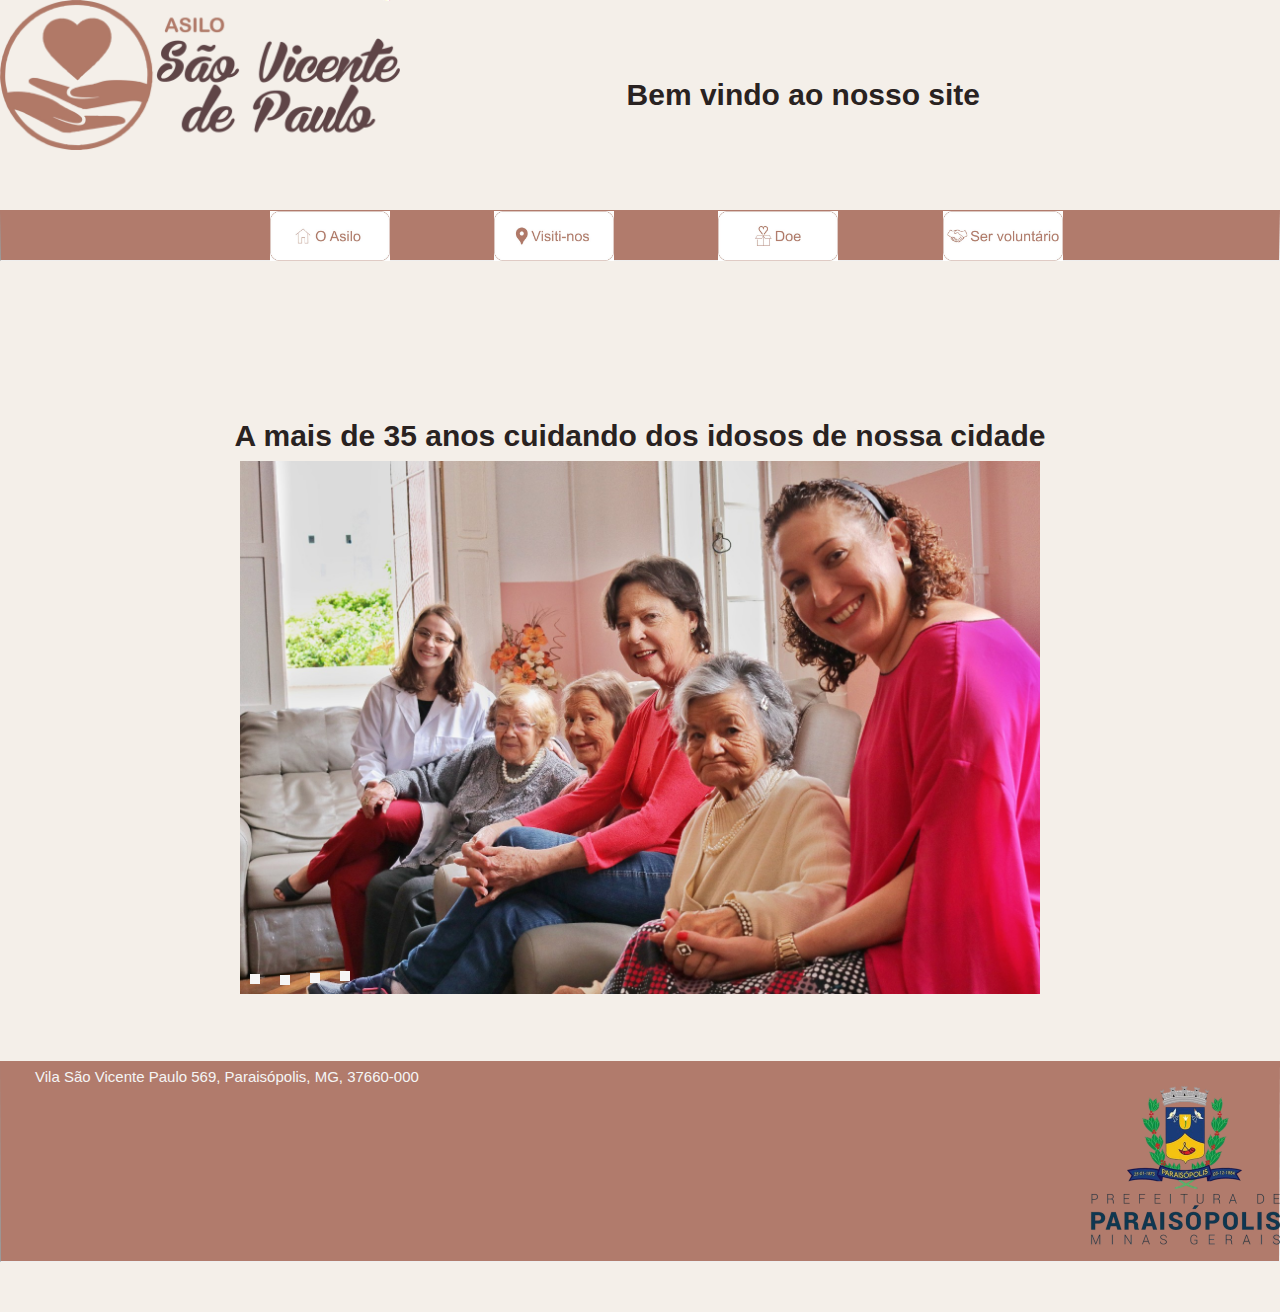
<file: index.html>
<!DOCTYPE html>
<html>

        <meta charset="UTF-8">
        <link href="CSS/estilo.css" rel="stylesheet">
        
<head>

        <title>Asilo Paraisópolis</title>
        
        <a href="./index.html"><img src = "..\IMG\logo asilo.png" width="400" height="150"></a>

        <h1 class="alinharDireita">Bem vindo ao nosso site</h1>
    
    </head>
	
	<body>

        <hr class="hr">
        
        <a href="./conheca.html" class = "botaoIni"><img src = "..\IMG\o asilo.jpg" width="120" height="50" ></a>

        <a href="./venha.html" class = "botaoIni"><img src = "..\IMG\visiti-nos.jpg" width="120" height="50" ></a>
    
        <a href="./doa.html" class = "botaoIni"><img src = "..\IMG\doe.jpg" width="120" height="50" ></a>
    
        <a href="./volun.html" class = "botaoIni"><img src = "..\IMG\ser voluntario.jpg" width="120" height="50" ></a>

        <h1 style = "margin-bottom: 10px; text-align: center;">A mais de 35 anos cuidando dos idosos de nossa cidade</h1>
        
        <ul class="slider">
             <li>
                   <input type="radio" id="slide1" name="slide" checked>
                   <label for="slide1"></label>
                   <img src="..\IMG\slider1.jpg" />
             </li>
           
             <li>
                   <input type="radio" id="slide2" name="slide">
                   <label for="slide2"></label>
                   <img src="..\IMG\slider2.jpg" />
            </li>

             <li>
                   <input type="radio" id="slide3" name="slide">
                   <label for="slide3"></label>
                   <img src="..\IMG\slider3.jpg" />
            </li>

            <li>
                <input type="radio" id="slide4" name="slide">
                <label for="slide4"></label>
                <img src="..\IMG\slider4.jpg" />
         </li>

        </ul>

        <hr class="hr1">

        <p style = "margin-top:-200px; color: whitesmoke; margin-left: 35px;">Vila São Vicente Paulo 569, Paraisópolis, MG, 37660-000</p>

        <img style = "margin-top: -40px; margin-left: 1060px;" src = "..\IMG\prefeitura.png" width="250" height="250"></a>

	</body>
</html>
</file>
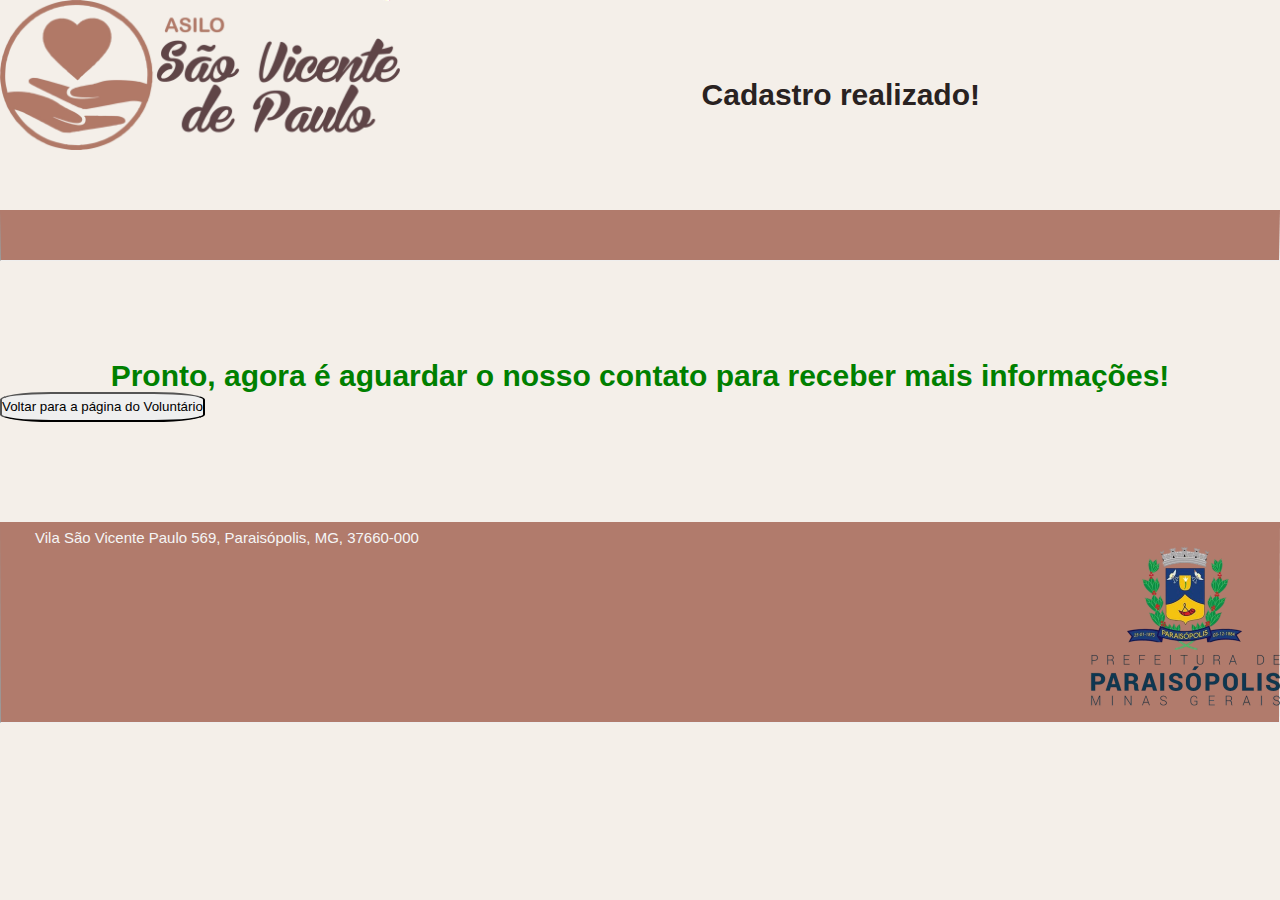
<file: cadsucesso.html>
<!DOCTYPE html>
<html>

        <meta charset="UTF-8">
        <link href="CSS/estilo.css" rel="stylesheet">
        
<head>

        <title>Cadastro</title>
        
        <a href="./index.html"><img src = "..\IMG\logo asilo.png" width="400" height="150"></a>

        <h1 class="alinharDireita">Cadastro realizado!</h1>
    
    </head>
	
	<body>

        <hr class="hr">

        <h1 style="color: green; text-align: center; margin-top: 10px;">Pronto, agora é aguardar o nosso contato para receber mais informações!</h1>

        <a href="./volun.html"><button class = "botaoCad">Voltar para a página do Voluntário</button></a>

        <hr class="hr1">

        <p style = "margin-top:-200px; color: whitesmoke; margin-left: 35px;">Vila São Vicente Paulo 569, Paraisópolis, MG, 37660-000</p>

        <img style = "margin-top: -40px; margin-left: 1060px;" src = "..\IMG\prefeitura.png" width="250" height="250"></a>
       
	</body>
</html>
</file>
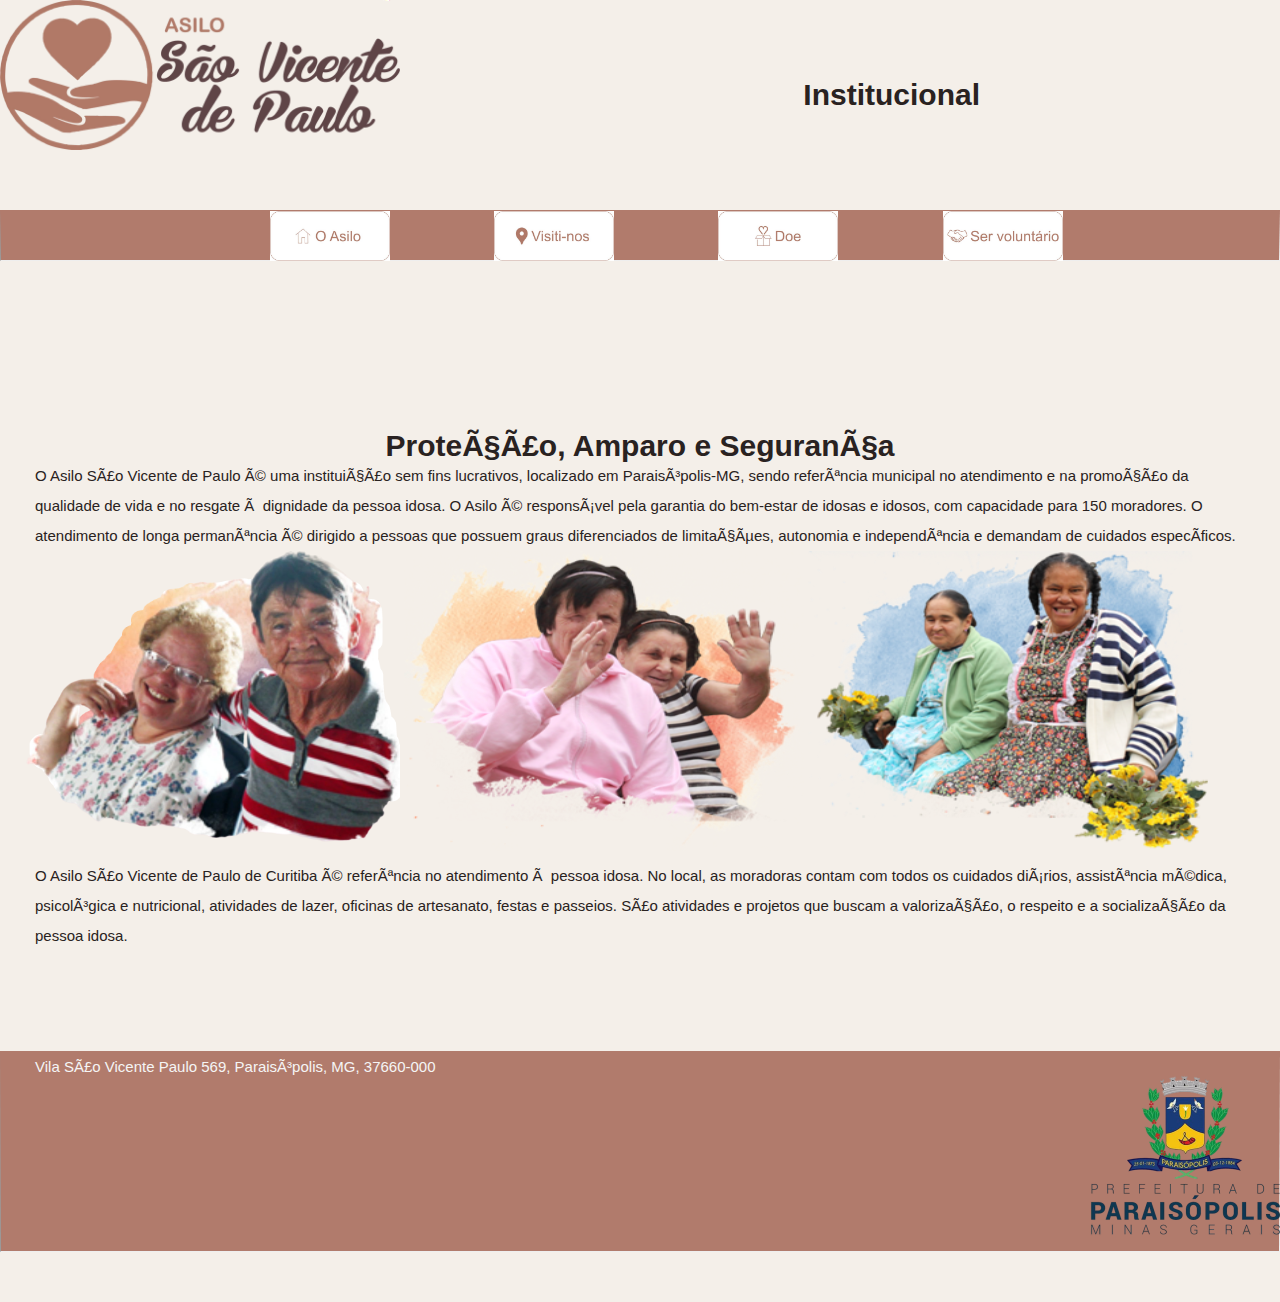
<file: conheca.html>
<!DOCTYPE html>

<html>

    <meta charset = "utf -8">
    <link href = "CSS/estilo.css" rel="stylesheet">

    <head>

        <title>O Asilo</title>

        <a href="./index.html"><img src = "..\IMG\logo asilo.png" width="400" height="150"></a>

        <h1 class="alinharDireita">Institucional</h1>

    </head>

    <body>

        <hr class="hr">

        <a href="./conheca.html" class = "botaoIni"><img src = "..\IMG\o asilo.jpg" width="120" height="50" ></a>

        <a href="./venha.html" class = "botaoIni"><img src = "..\IMG\visiti-nos.jpg" width="120" height="50" ></a>
    
        <a href="./doa.html" class = "botaoIni"><img src = "..\IMG\doe.jpg" width="120" height="50" ></a>
    
        <a href="./volun.html" class = "botaoIni"><img src = "..\IMG\ser voluntario.jpg" width="120" height="50" ></a>

        <h1 class="alinharTitulo">Proteção, Amparo e Segurança</h1>

        <p style="text-align: left; margin-left: 35px; margin-right: 35px;">O Asilo São Vicente de Paulo é uma instituição sem fins lucrativos, localizado em Paraisópolis-MG, 
            sendo referência municipal no atendimento e na promoção da qualidade de vida e no resgate à 
            dignidade da pessoa idosa. O Asilo é responsável pela garantia do bem-estar de idosas e idosos, com capacidade para 150 moradores. 
            O atendimento de longa permanência é dirigido a pessoas que possuem graus diferenciados de 
            limitações, autonomia e independência e demandam de cuidados específicos.</p>

        <img  src = "..\IMG\foto-1.png" width="400" height="300" >

        <img  src = "..\IMG\foto-4.png" width="400" height="300" >
        
        <img  src = "..\IMG\foto-2.png" width="400" height="300" >

        <p style="text-align: left; margin-left: 35px; margin-right: 35px;">O Asilo São Vicente de Paulo de Curitiba é 
            referência no atendimento à pessoa idosa. No local, as moradoras contam com todos os cuidados diários, assistência 
            médica, psicológica e nutricional, atividades de lazer, oficinas de artesanato, festas e passeios. São atividades 
            e projetos que buscam a valorização, o respeito e a socialização da pessoa idosa.</p>

        <hr class="hr1">

        <p style = "margin-top:-200px; color: whitesmoke; margin-left: 35px;">Vila São Vicente Paulo 569, Paraisópolis, MG, 37660-000</p>

        <img style = "margin-top: -40px; margin-left: 1060px;" src = "..\IMG\prefeitura.png" width="250" height="250"></a>

    </body>

</html>
</file>
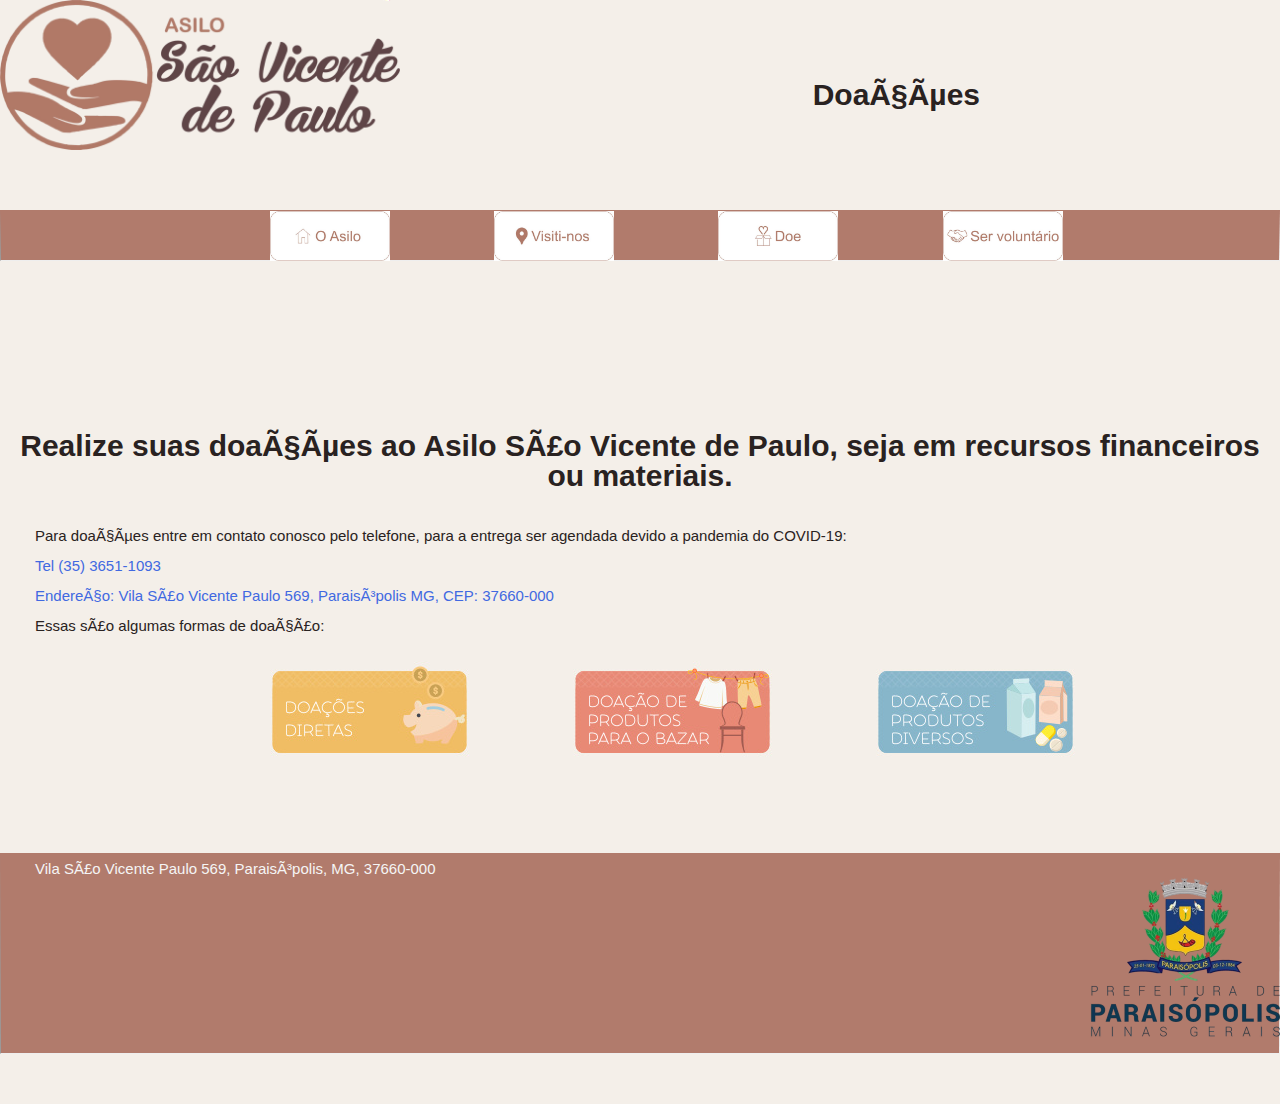
<file: doa.html>
<!DOCTYPE html>

<html>

    <meta charset = "utf -8">
    <link href = "CSS/estilo.css" rel="stylesheet">

    <head>

        <title>Doações</title>

        <a href="./index.html"><img src = "..\IMG\logo asilo.png" width="400" height="150"></a>

        <h1 class="alinharDireita">Doações</h1>

    </head>

    <body>

        <hr class="hr">

        <a href="./conheca.html" class = "botaoIni"><img src = "..\IMG\o asilo.jpg" width="120" height="50" ></a>

        <a href="./venha.html" class = "botaoIni"><img src = "..\IMG\visiti-nos.jpg" width="120" height="50" ></a>
    
        <a href="./doa.html" class = "botaoIni"><img src = "..\IMG\doe.jpg" width="120" height="50" ></a>
    
        <a href="./volun.html" class = "botaoIni"><img src = "..\IMG\ser voluntario.jpg" width="120" height="50" ></a>

        <h1 style="text-align: center; margin-top: 10px;">Realize suas doações ao Asilo São Vicente de Paulo, seja em 
            recursos financeiros ou materiais.</h1>

        <br>

        <p style="text-align: left; margin-left: 35px;">Para doações entre em contato conosco pelo telefone, para a entrega ser agendada devido a 
        pandemia do COVID-19:</p>

        <p style="color:royalblue; text-align: left; margin-left: 35px;">Tel (35) 3651-1093</p>

        <p style="color:royalblue; text-align: left; margin-left: 35px;">Endereço: Vila São Vicente Paulo 569, Paraisópolis MG, CEP: 37660-000</p>

        <p style="text-align: left; margin-left: 35px;">Essas são algumas formas de doação:</p>

        <a class="botaoDoe"><img src = "..\IMG\botao-doacoes-diretas-1.jpg" ></a>

        <a class="botaoDoe"><img src = "..\IMG\botao-doacao-bazar-1.jpg" ></a>

        <a class="botaoDoe"><img src = "..\IMG\botao-doacao-produtos-1.jpg" ></a>

        <hr class="hr1">

        <p style = "margin-top:-200px; color: whitesmoke; margin-left: 35px;">Vila São Vicente Paulo 569, Paraisópolis, MG, 37660-000</p>

        <img style = "margin-top: -40px; margin-left: 1060px;" src = "..\IMG\prefeitura.png" width="250" height="250"></a>

    </body>

</html>
</file>
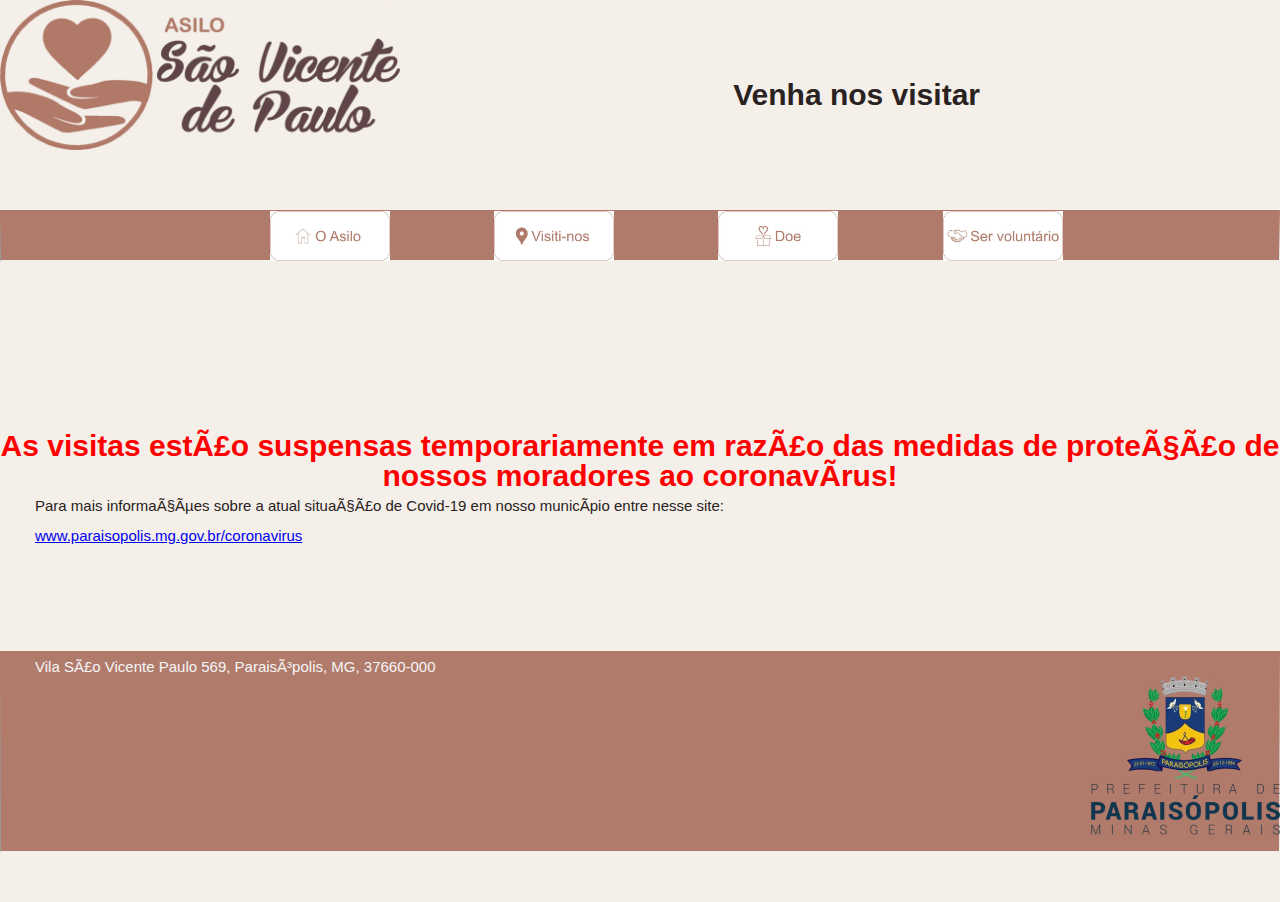
<file: venha.html>
<!DOCTYPE html>

<html>

    <meta charset = "utf -8">
    <link href = "CSS/estilo.css" rel="stylesheet">

    <head>

        <title>Conheça</title>

        <a href="./index.html"><img src = "..\IMG\logo asilo.png" width="400" height="150"></a>

        <h1 class="alinharDireita">Venha nos visitar</h1>

    </head>

    <body>

    <hr class="hr">

    <a href="./conheca.html" class = "botaoIni"><img src = "..\IMG\o asilo.jpg" width="120" height="50" ></a>

    <a href="./venha.html" class = "botaoIni"><img src = "..\IMG\visiti-nos.jpg" width="120" height="50" ></a>

    <a href="./doa.html" class = "botaoIni"><img src = "..\IMG\doe.jpg" width="120" height="50" ></a>

    <a href="./volun.html" class = "botaoIni"><img src = "..\IMG\ser voluntario.jpg" width="120" height="50" ></a>

    <h1 style="color: red; text-align: center; margin-top: 10px;">As visitas estão suspensas temporariamente em razão das medidas de proteção de nossos moradores
        ao coronavírus!</h1>

        <p style="text-align: left; margin-left: 35px;">Para mais informações sobre a atual situação de Covid-19 em nosso município entre nesse site:</p>

        <a style="text-align: left; margin-left: 35px;" href="https://www.paraisopolis.mg.gov.br/coronavirus">www.paraisopolis.mg.gov.br/coronavirus</a>

    <hr class="hr1">

    <p style = "margin-top:-200px; color: whitesmoke; margin-left: 35px;">Vila São Vicente Paulo 569, Paraisópolis, MG, 37660-000</p>

        <img style = "margin-top: -40px; margin-left: 1060px;" src = "..\IMG\prefeitura.png" width="250" height="250"></a>

    </body>

</html>
</file>
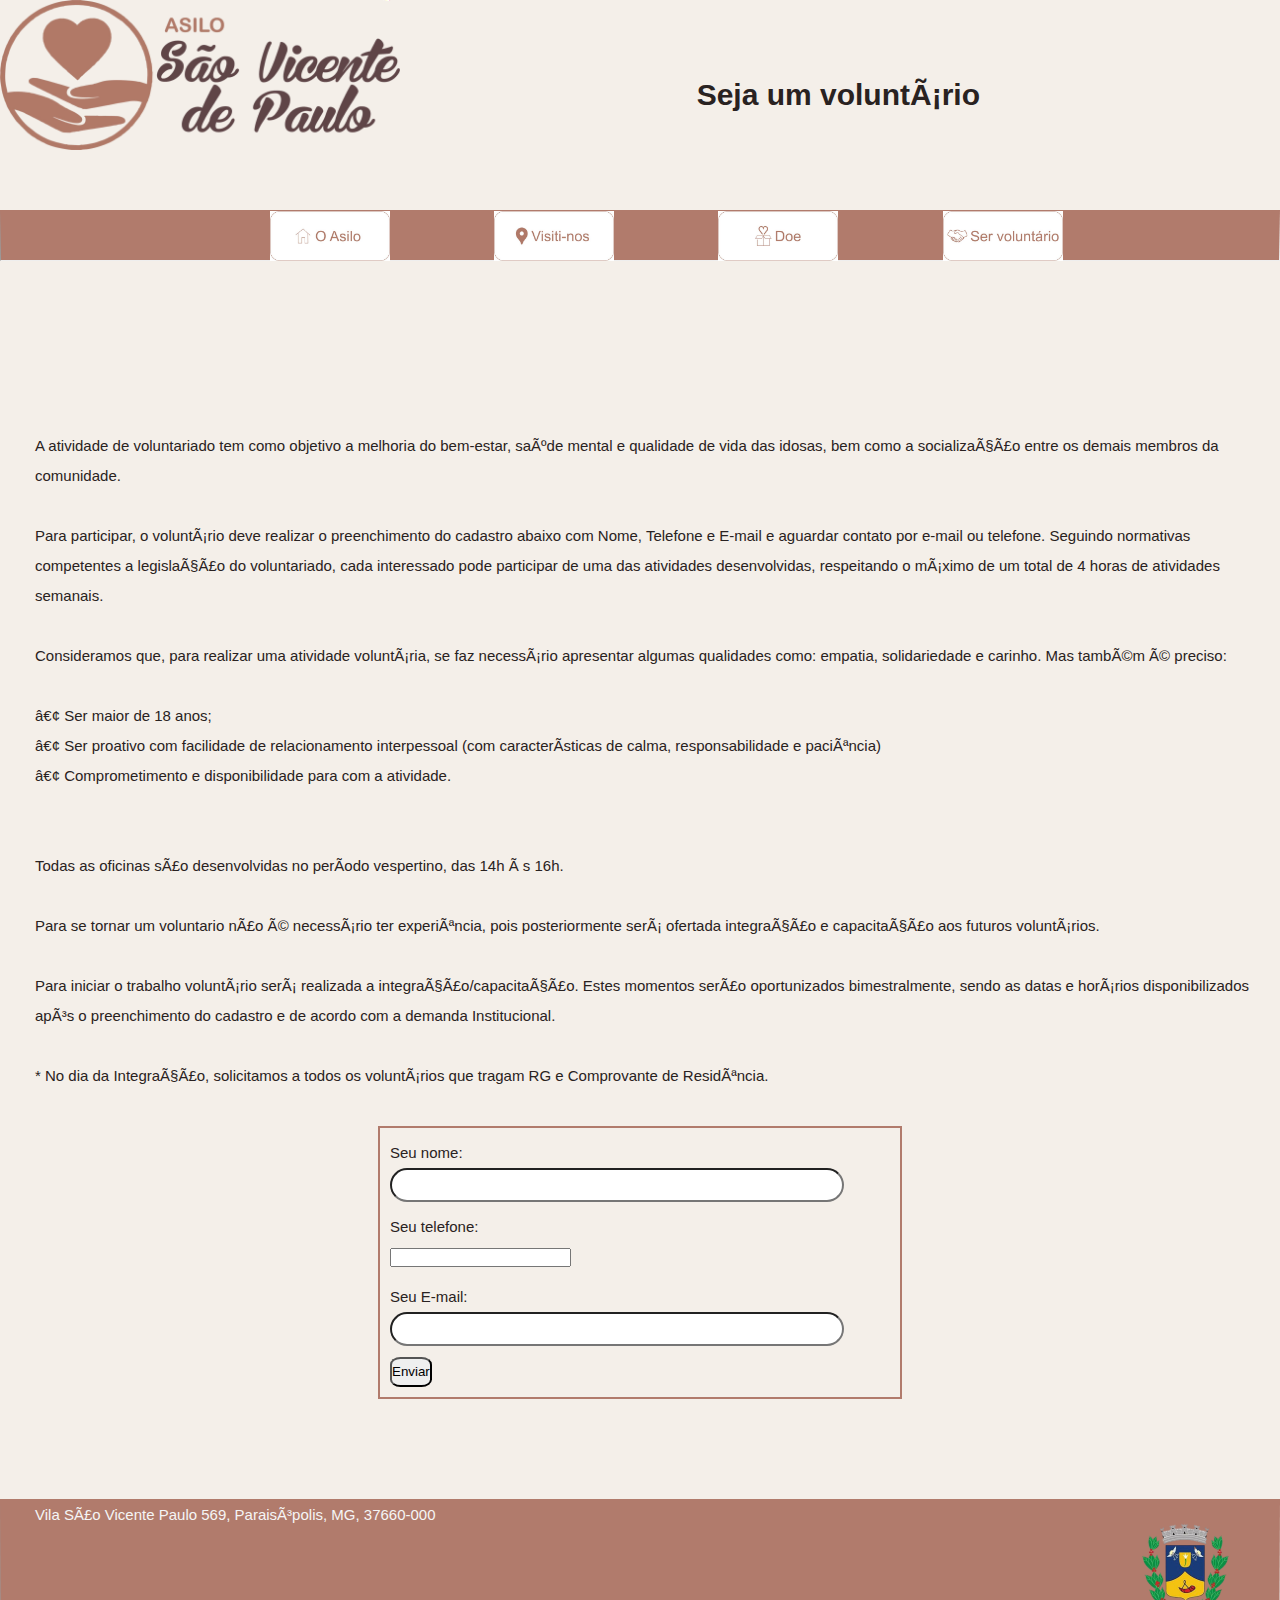
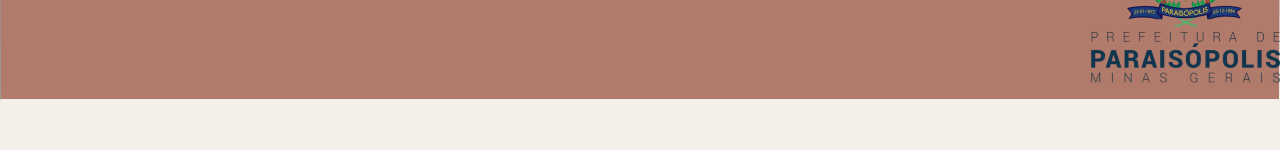
<file: volun.html>
<!DOCTYPE html>

<html>

    <meta charset = "utf -8">
    <link href = "CSS/estilo.css" rel="stylesheet">

    <head>

        <title>voluntário</title>

        <a href="./index.html"><img src = "..\IMG\logo asilo.png" width="400" height="150"></a>

        <h1 class="alinharDireita">Seja um voluntário</h1>

    </head>

    <body>

        <hr class="hr">

        <a href="./conheca.html" class = "botaoIni"><img src = "..\IMG\o asilo.jpg" width="120" height="50" ></a>

        <a href="./venha.html" class = "botaoIni"><img src = "..\IMG\visiti-nos.jpg" width="120" height="50" ></a>
    
        <a href="./doa.html" class = "botaoIni"><img src = "..\IMG\doe.jpg" width="120" height="50" ></a>
    
        <a href="./volun.html" class = "botaoIni"><img src = "..\IMG\ser voluntario.jpg" width="120" height="50" ></a>

        <p style="text-align: left;margin-top: 10px; margin-left: 35px;">A atividade de voluntariado tem como objetivo a melhoria do bem-estar, saúde mental e qualidade de 
            vida das idosas, bem como a socialização entre os demais membros da comunidade.

            <br><br>

            Para participar, o voluntário deve realizar o preenchimento do cadastro abaixo com Nome, Telefone e E-mail 
            e aguardar contato por e-mail ou telefone. Seguindo normativas competentes a legislação do 
            voluntariado, cada interessado pode participar de uma das atividades desenvolvidas, respeitando 
            o máximo de um total de 4 horas de atividades semanais.

            <br><br>
            
            Consideramos que, para realizar uma atividade voluntária, se faz necessário apresentar algumas 
            qualidades como: empatia, solidariedade e carinho. Mas também é preciso:

            <br><br>
            
            • Ser maior de 18 anos;<br>
            • Ser proativo com facilidade de relacionamento interpessoal (com características de calma, 
            responsabilidade e paciência)<br>
            • Comprometimento e disponibilidade para com a atividade.<br>

            <br><br>
            
            Todas as oficinas são desenvolvidas no período vespertino, das 14h às 16h.

            <br><br>
            
            Para se tornar um voluntario não é necessário ter experiência, pois posteriormente será ofertada 
            integração e capacitação aos futuros voluntários.

            <br><br>
            
            Para iniciar o trabalho voluntário será realizada a integração/capacitação. Estes momentos serão 
            oportunizados bimestralmente, sendo as datas e horários disponibilizados após o preenchimento do 
            cadastro e de acordo com a demanda Institucional.

            <br><br>
            
            * No dia da Integração, solicitamos a todos os voluntários que tragam RG e Comprovante de Residência.</p>

        <div class="content">

            <div class="fields">
                <p>Seu nome:</p>
                <input type="text">
            </div>
            
            <div class="fields">
                <p>Seu telefone:</p>
                <input type="number">
            </div>
            
            <div class="fields">
                <p>Seu E-mail:</p>
                <input type="text">
            </div>
           
            <a href="./cadsucesso.html"><button class = "botaoCad" >Enviar</button></a>
            
            </div>

            <hr class="hr1">

            <p style = "margin-top:-200px; color: whitesmoke; margin-left: 35px;">Vila São Vicente Paulo 569, Paraisópolis, MG, 37660-000</p>

            <img style = "margin-top: -40px; margin-left: 1060px;" src = "..\IMG\prefeitura.png" width="250" height="250"></a>

    </body>

</html>
</file>
<file: CSS/estilo.css>
.centralizarImagem{
    display: block;
    margin-left: auto;
    margin-right: auto; 
}

.alinharTitulo{
    text-align: center;
    margin-top: 10px;
}

.alinharCentroIni{
    text-align: center;
    margin-top: 110px;
}

.alinharDireita{
    text-align: right;
    margin-right: 300px;
    margin-top: -80px;
}

.botaoIni{
    position: relative;
    top: -150px;
    margin: 50px;
    left: 220px;
}

.botaoDoe{
    position: relative;
    top: 20px;
    box-shadow: none;
    margin: 50px;
    left: 220px;
}

.botaoCad{
    border-radius: 25%;
    height: 30px;
    margin-left: auto;
    margin-right: auto;
}

.hr{
    margin: 100px 0;
    border-top: 50px solid #b17b6c;
}

.hr1{
    margin-top: 100px;
    border-top: 200px solid #b17b6c;
}

body{
    color: #292221;
    font: 15px 'PT Sans', sans-serif;
    line-height: 30px;
    background-color: #f4efe9;
}

div.content {
    width: 500px;
    border: 2px solid #b17b6c;
    margin: 35px auto;
    padding: 10px;
}

div.fields {
    margin-bottom: 10px;
}

form input[type="number"], [type= "text"]{
    width: 90%;
    height: 30px;
    border-radius: 25px;
}

* { margin: 0; padding: 0; }

.slider {
    display: block;
    height: 500px;
    width: 800px;
    margin: auto;
    margin-top: 10px;
    position: relative;
    margin-bottom: 60px;
}

.slider li {
     list-style: none;
     position: absolute;
 }

.slider img {
     margin: auto;
     height: 100%;
     width: 100%;
     vertical-align: top;
 }

.slider input {
    display: none;
}

.slider label {
     background-color: whitesmoke;
     bottom: 10px;
     cursor: pointer;
     display: block;
     height: 10px;
     position: absolute;
     width: 10px;
     z-index: 10;
}

.slider li:nth-child(1) label {
     left: 10px;
}

.slider li:nth-child(2) label {
     left: 40px;
}

.slider li:nth-child(3) label {
     left: 70px;
}

.slider li:nth-child(4) label {
    left: 100px;
}

.slider img {
     opacity: 0;
     visibility: hidden;
}

.slider li input:checked ~ img {
     opacity: 3;
     visibility: visible;
     z-index: 10;
}
</file>
